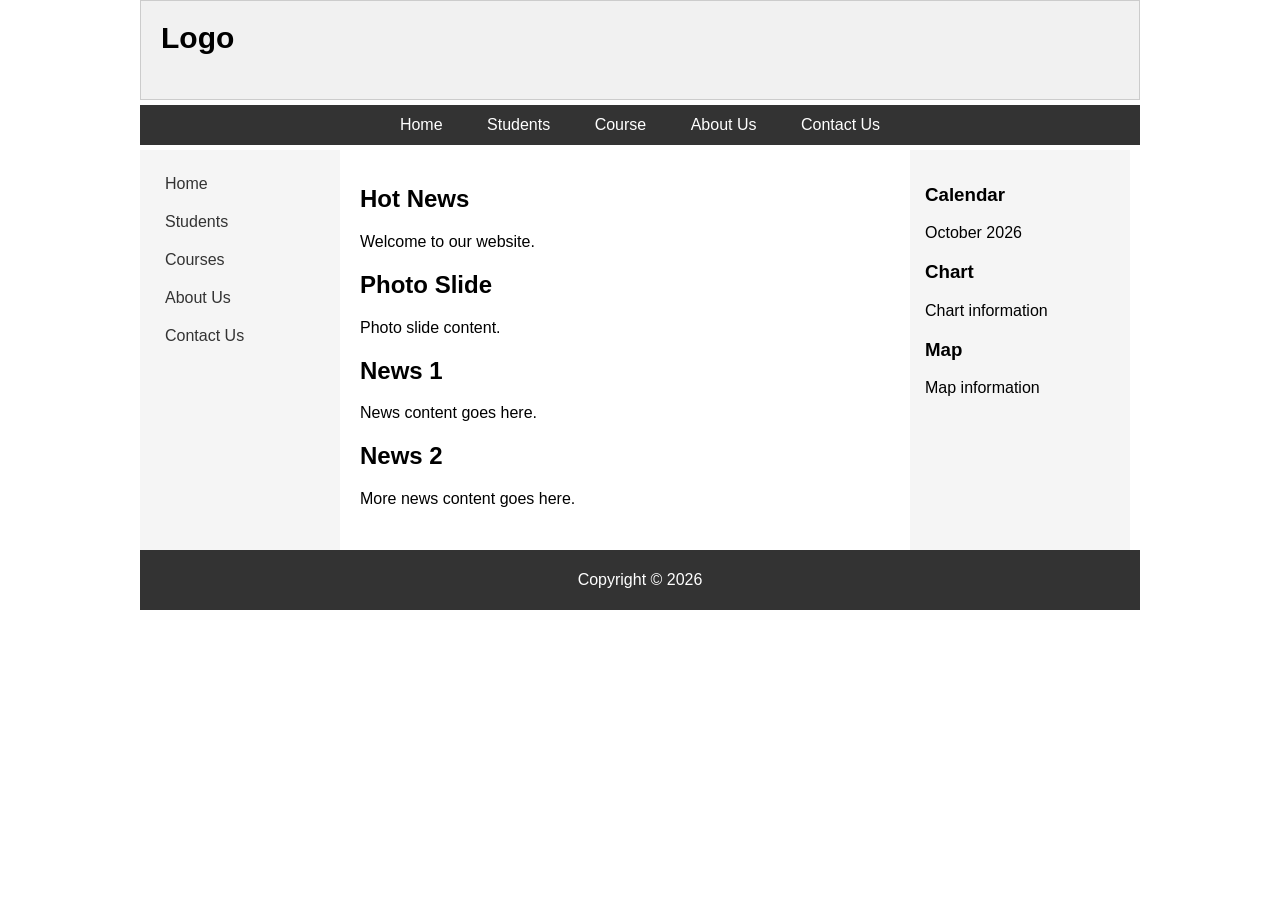
<file: basic-layout/index.html>
<!DOCTYPE html>
<html lang="vi">
<head>
    <meta charset="UTF-8">
    <meta name="viewport" content="width=device-width, initial-scale=1.0">
    <title>Basic Layout</title>
    <link rel="stylesheet" href="style.css">
</head>
<body>

    <div id="main">

        <div id="head">
            Logo
        </div>

        <div id="head-link">
            <a href="#">Home</a>
            <a href="#">Students</a>
            <a href="#">Course</a>
            <a href="#">About Us</a>
            <a href="#">Contact Us</a>
        </div>

        <div id="left">
            <a href="#">Home</a>
            <a href="#">Students</a>
            <a href="#">Courses</a>
            <a href="#">About Us</a>
            <a href="#">Contact Us</a>
        </div>

        <div id="content">
            <h2>Hot News</h2>
            <p>Welcome to our website.</p>

            <h2>Photo Slide</h2>
            <p>Photo slide content.</p>

            <h2>News 1</h2>
            <p>News content goes here.</p>

            <h2>News 2</h2>
            <p>More news content goes here.</p>
        </div>

        <div id="right">
            <h3>Calendar</h3>
            <p>October 2026</p>

            <h3>Chart</h3>
            <p>Chart information</p>

            <h3>Map</h3>
            <p>Map information</p>
        </div>

        <div id="footer">
            Copyright © 2026
        </div>

    </div>

</body>
</html>
</file>
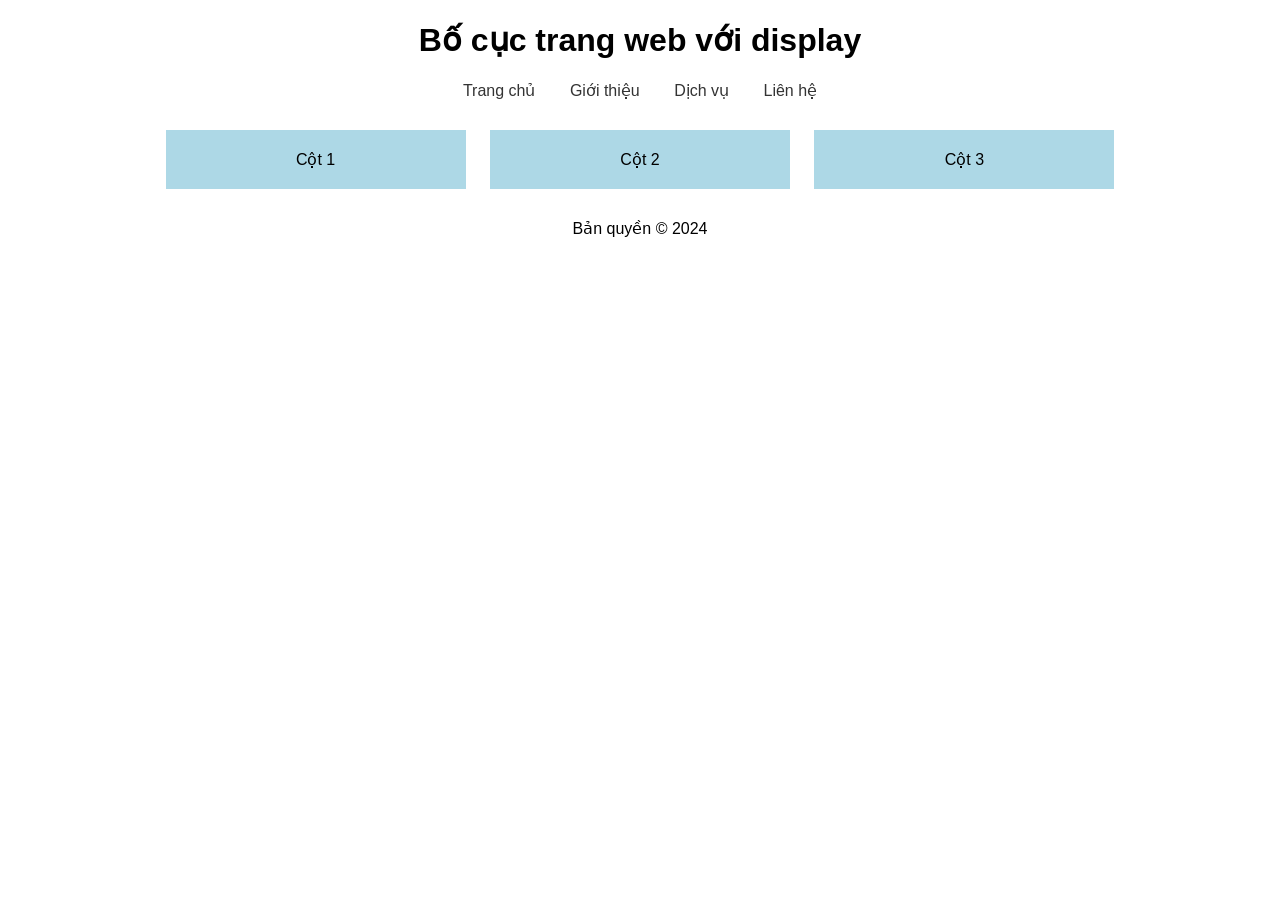
<file: display/index.html>
<!DOCTYPE html>
<html lang="vi">
<head>
    <meta charset="UTF-8">
    <title>Bố cục với display</title>
    <link rel="stylesheet" href="style.css">
</head>
<body>

    <h1>Bố cục trang web với display</h1>

    <nav>
        <a href="#">Trang chủ</a>
        <a href="#">Giới thiệu</a>
        <a href="#">Dịch vụ</a>
        <a href="#">Liên hệ</a>
    </nav>

    <section>
        <div class="box">Cột 1</div>
        <div class="box">Cột 2</div>
        <div class="box">Cột 3</div>
    </section>

    <footer>
        <p>Bản quyền &copy; 2024</p>
    </footer>

</body>
</html>
</file>
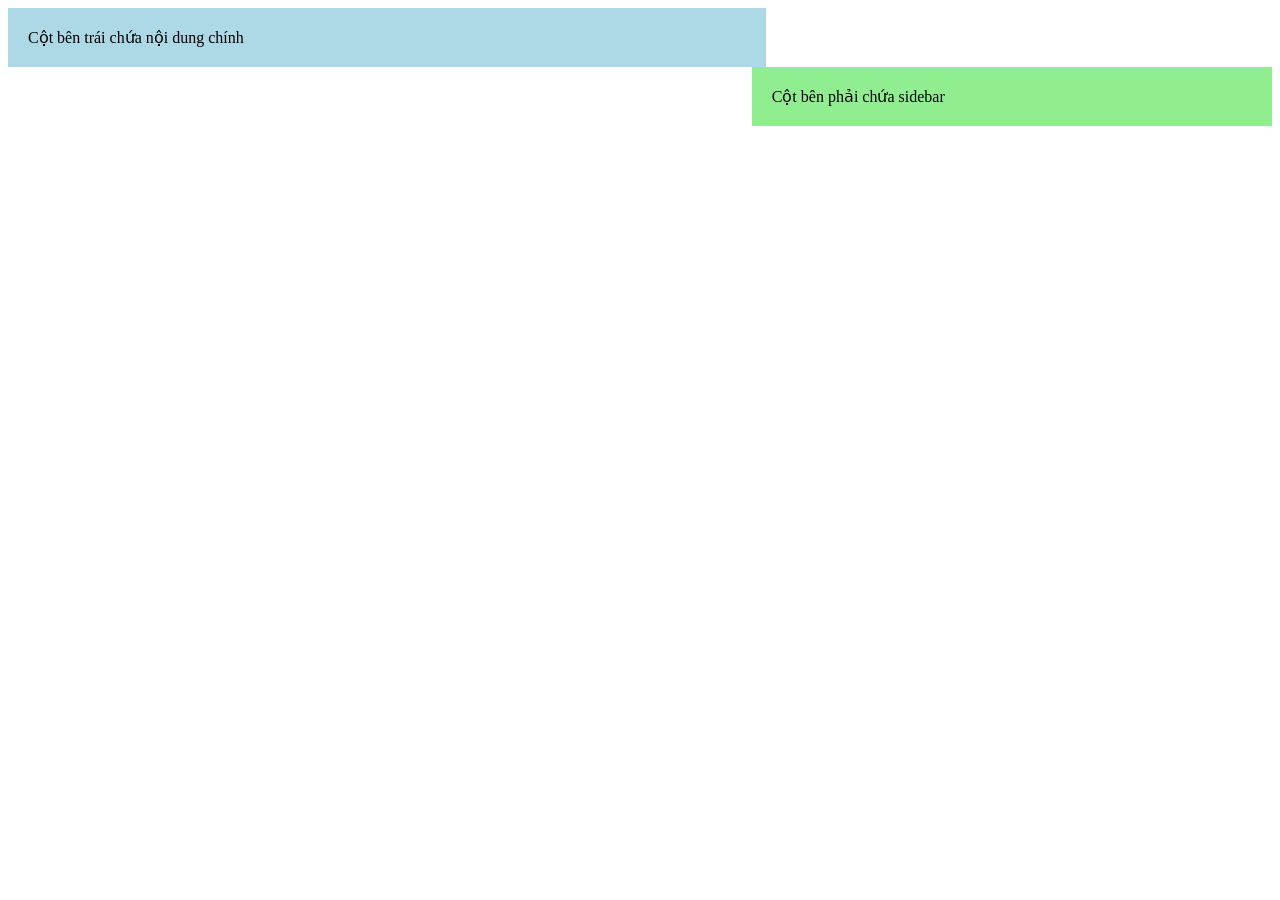
<file: float-clear/index.html>
<!DOCTYPE html>
<html lang="vi">
<head>
    <meta charset="UTF-8">
    <meta name="viewport" content="width=device-width, initial-scale=1.0">
    <title>Bố cục bằng Float</title>
    <link rel="stylesheet" href="style.css">
</head>
<body>

    <div class="container">
        <div class="left-column">Cột bên trái chứa nội dung chính</div>
        <div class="right-column">Cột bên phải chứa sidebar</div>
    </div>

</body>
</html>
</file>
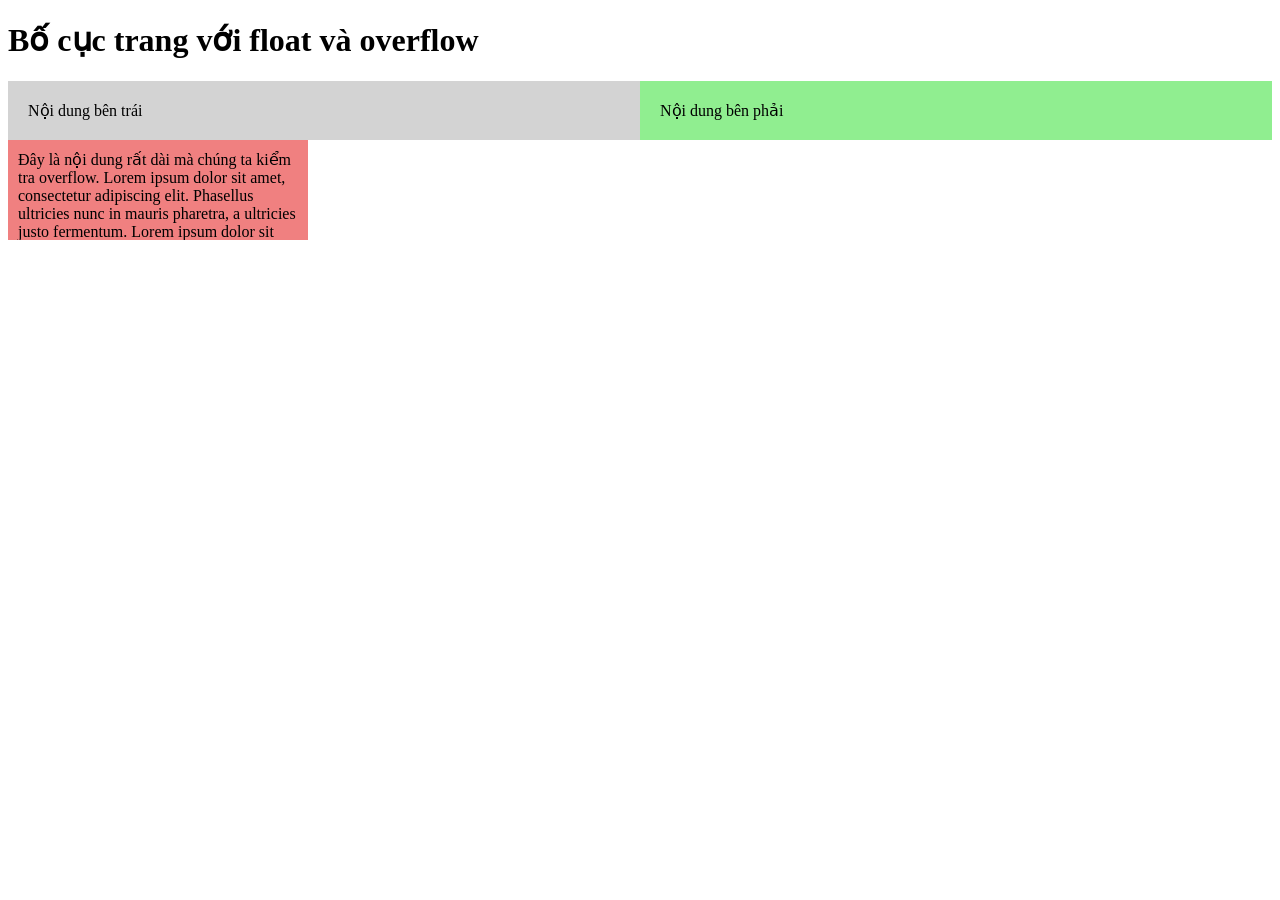
<file: float-overflow/index.html>
<!DOCTYPE html>
<html lang="vi">
<head>
    <meta charset="UTF-8">
    <title>Bố cục với Float và Overflow</title>
    <link rel="stylesheet" href="style.css">
</head>
<body>

    <h1>Bố cục trang với float và overflow</h1>

    <div class="container">
        <div class="left-column">Nội dung bên trái</div>
        <div class="right-column">Nội dung bên phải</div>
    </div>

    <div class="overflow-box">
        Đây là nội dung rất dài mà chúng ta kiểm tra overflow.
        Lorem ipsum dolor sit amet, consectetur adipiscing elit.
        Phasellus ultricies nunc in mauris pharetra, a ultricies
        justo fermentum. Lorem ipsum dolor sit amet, consectetur
        adipiscing elit.
    </div>

</body>
</html>
</file>
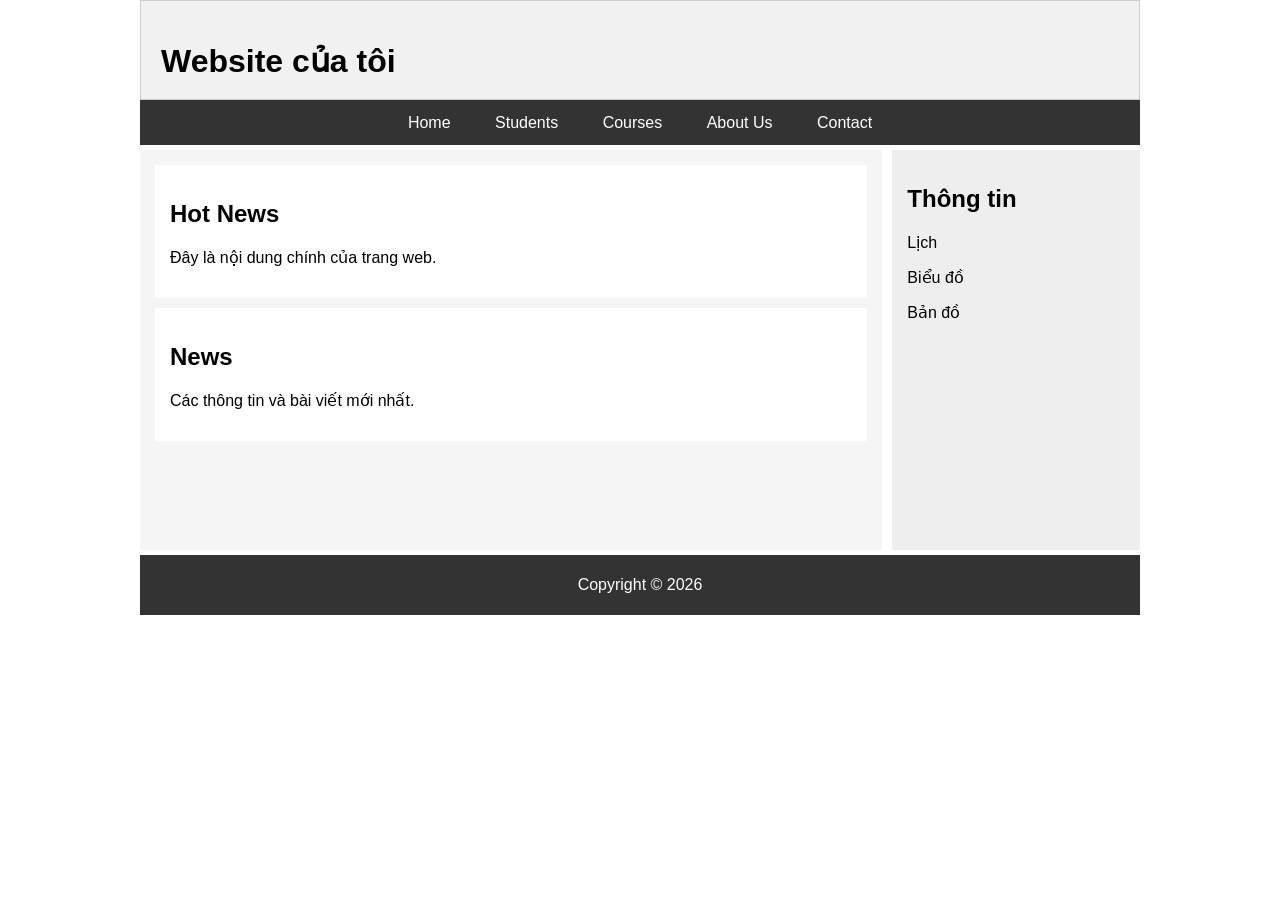
<file: html5/index.html>
<!DOCTYPE html>
<html lang="vi">
<head>
    <meta charset="UTF-8">
    <meta name="viewport" content="width=device-width, initial-scale=1.0">
    <title>HTML5 Layout</title>
    <link rel="stylesheet" href="style.css">
</head>
<body>

    <div class="container">

        <header>
            <h1>Website của tôi</h1>
        </header>

        <nav>
            <a href="#">Home</a>
            <a href="#">Students</a>
            <a href="#">Courses</a>
            <a href="#">About Us</a>
            <a href="#">Contact</a>
        </nav>

        <main>
            <section>
                <article>
                    <h2>Hot News</h2>
                    <p>Đây là nội dung chính của trang web.</p>
                </article>

                <article>
                    <h2>News</h2>
                    <p>Các thông tin và bài viết mới nhất.</p>
                </article>
            </section>

            <aside>
                <h2>Thông tin</h2>
                <p>Lịch</p>
                <p>Biểu đồ</p>
                <p>Bản đồ</p>
            </aside>
        </main>

        <footer>
            Copyright © 2026
        </footer>

    </div>

</body>
</html>
</file>
<file: basic-layout/style.css>
body {
    font-family: Arial, sans-serif;
    margin: 0;
}

#main {
    width: 1000px;
    margin: 0 auto;
}

#head {
    height: 100px;
    background-color: #f1f1f1;
    border: 1px solid #ccc;
    margin-bottom: 5px;
    padding: 20px;
    box-sizing: border-box;
    font-size: 30px;
    font-weight: bold;
}

#head-link {
    height: 40px;
    background-color: #333;
    margin-bottom: 5px;
    text-align: center;
    line-height: 40px;
}

#head-link a {
    color: white;
    text-decoration: none;
    margin: 0 20px;
}

#left {
    width: 200px;
    min-height: 400px;
    background-color: #f5f5f5;
    float: left;
    padding: 15px;
    box-sizing: border-box;
}

#left a {
    display: block;
    padding: 10px;
    color: #333;
    text-decoration: none;
}

#content {
    width: 560px;
    min-height: 400px;
    margin-left: 5px;
    margin-right: 5px;
    background-color: white;
    float: left;
    padding: 15px;
    box-sizing: border-box;
}

#right {
    width: 220px;
    min-height: 400px;
    background-color: #f5f5f5;
    float: left;
    padding: 15px;
    box-sizing: border-box;
}

#footer {
    clear: both;
    height: 60px;
    background-color: #333;
    color: white;
    text-align: center;
    line-height: 60px;
    margin-top: 5px;
}
</file>
<file: display/style.css>
body {
    font-family: Arial, sans-serif;
    text-align: center;
}

nav a {
    display: inline-block;
    margin: 0 15px;
    text-decoration: none;
    color: #333;
}

section {
    margin-top: 20px;
}

.box {
    display: inline-block;
    width: 30%;
    max-width: 300px;
    padding: 20px;
    background-color: lightblue;
    margin: 10px;
    box-sizing: border-box;
}

footer {
    margin-top: 20px;
}
</file>
<file: float-clear/style.css>
.container {
    width: 100%;
}

.left-column {
    width: 60%;
    float: left;
    background-color: lightblue;
    padding: 20px;
    box-sizing: border-box;
}

.right-column {
    width: 38%;
    float: right;
    background-color: lightgreen;
    padding: 20px;
}

/* Xử lý float */
.container::after {
    content: "";
    display: block;
    clear: both;
}
</file>
<file: float-overflow/style.css>
* {
    box-sizing: border-box;
}

.container {
    width: 100%;
    overflow: hidden;
}

.left-column {
    width: 50%;
    float: left;
    background-color: lightgray;
    padding: 20px;
}

.right-column {
    width: 50%;
    float: right;
    background-color: lightgreen;
    padding: 20px;
}

.overflow-box {
    width: 300px;
    height: 100px;
    background-color: lightcoral;
    padding: 10px;
    overflow: auto;
}
</file>
<file: html5/style.css>
body {
    font-family: Arial, sans-serif;
    margin: 0;
}

.container {
    width: 1000px;
    margin: 0 auto;
}

header {
    height: 100px;
    background-color: #f1f1f1;
    border: 1px solid #ccc;
    padding: 20px;
    box-sizing: border-box;
}

nav {
    height: 45px;
    background-color: #333;
    text-align: center;
    line-height: 45px;
}

nav a {
    color: white;
    text-decoration: none;
    margin: 0 20px;
}

main {
    display: flex;
    gap: 10px;
    margin-top: 5px;
}

section {
    width: 75%;
    min-height: 400px;
    padding: 15px;
    background-color: #f5f5f5;
    box-sizing: border-box;
}

article {
    background-color: white;
    padding: 15px;
    margin-bottom: 10px;
}

aside {
    width: 25%;
    min-height: 400px;
    padding: 15px;
    background-color: #eee;
    box-sizing: border-box;
}

footer {
    height: 60px;
    background-color: #333;
    color: white;
    text-align: center;
    line-height: 60px;
    margin-top: 5px;
}
</file>
